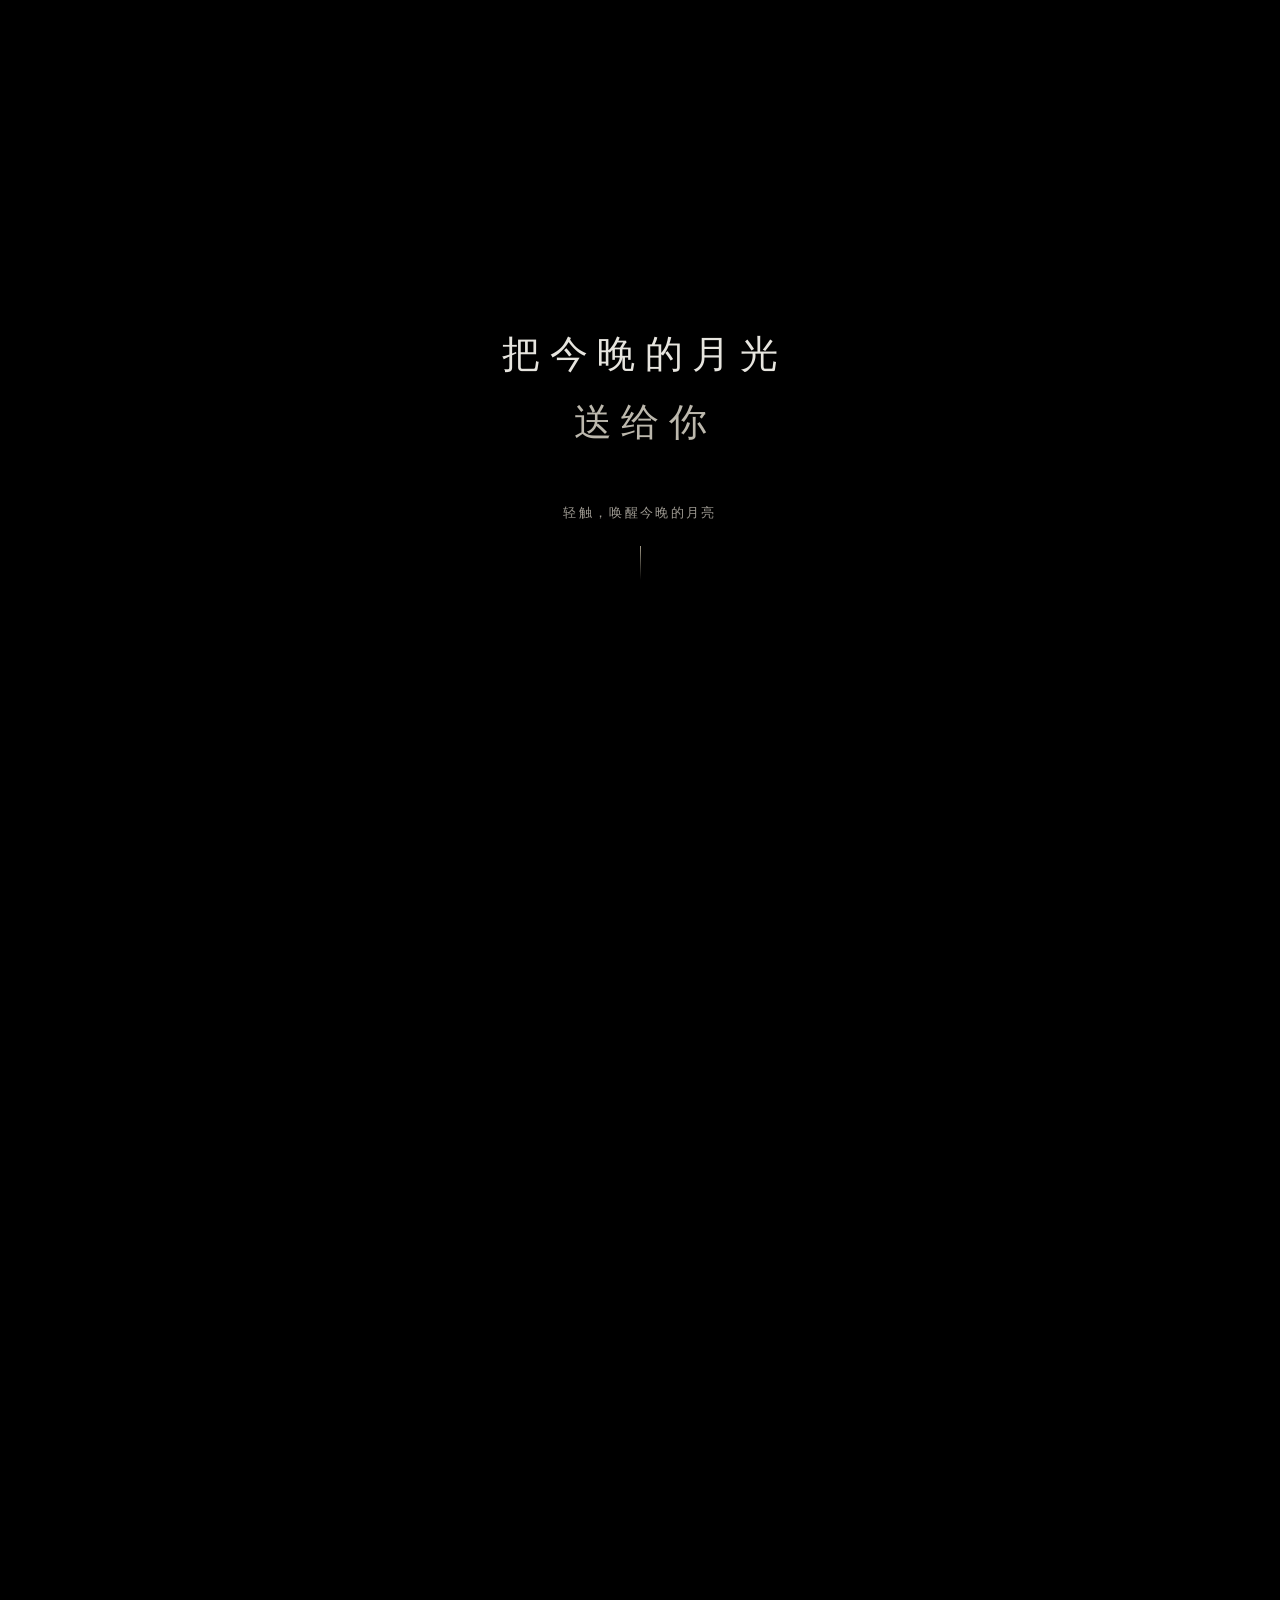
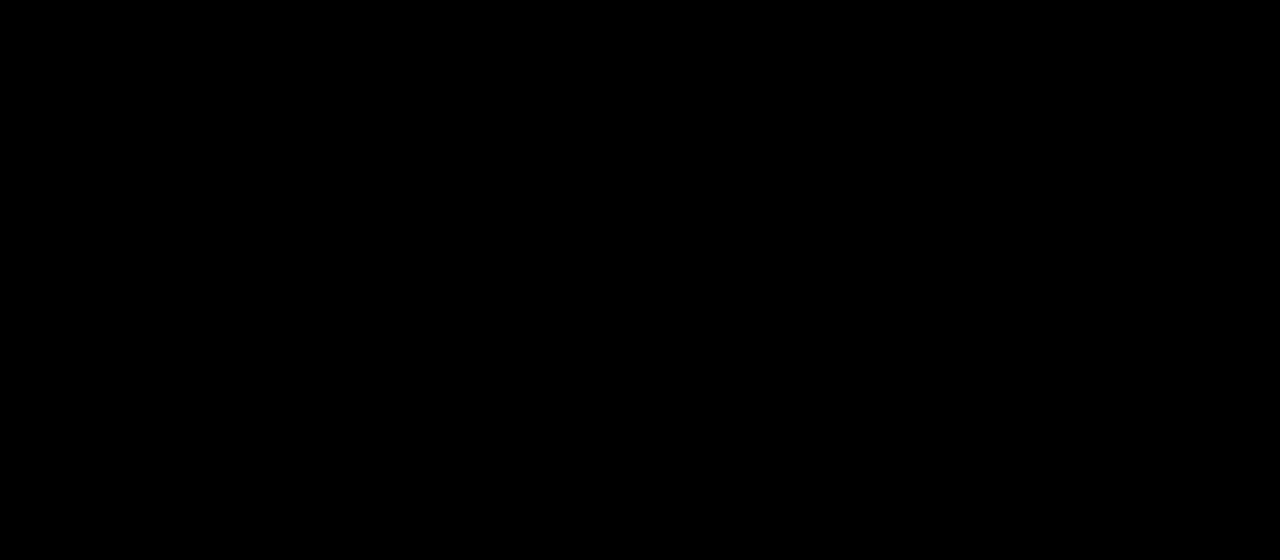
<file: index.html>
<!doctype html><html lang="zh-CN"><head><meta charset="utf-8"><meta name="viewport" content="width=device-width, initial-scale=1, viewport-fit=cover"><meta name="theme-color" content="#000000"><meta name="description" content="把今晚的月光，送给你。"><title>见月 · 中秋寄语</title><link rel="icon" type="image/svg+xml" href="data:image/svg+xml,%3Csvg xmlns='http://www.w3.org/2000/svg' viewBox='0 0 32 32'%3E%3Crect width='32' height='32' rx='8' fill='black'/%3E%3Ccircle cx='16' cy='16' r='10' fill='%23ddd9d0'/%3E%3Ccircle cx='12' cy='12' r='3' fill='%239b9993'/%3E%3C/svg%3E"><link rel="stylesheet" href="style.css?v=9"></head><body class="locked"><main id="journey"><div class="stage"><canvas id="moon" aria-label="可转动的三维月球"></canvas><div class="edition" aria-hidden="true">一 轮 明 月 · 一 份 惦 念</div><button id="start" aria-label="轻触，唤醒月亮"><span class="intro-title">把今晚的月光</span><span class="intro-title second">送给你</span><span id="load-note" class="invitation">正在等月光抵达</span><span class="tiny-line"></span></button><div id="rotate" role="slider" tabindex="-1" aria-label="拖动旋转月球，键盘方向键也可旋转" aria-valuemin="0" aria-valuemax="360" aria-valuenow="0"></div><div id="guide"><p>拨动月亮 · 在空白处上划</p><button id="continue" aria-label="靠近月光，阅读祝福"><span>靠近月光</span><svg width="18" height="24" viewBox="0 0 18 24" fill="none"><path d="M9 2v17M3 13l6 6 6-6" stroke="currentColor" stroke-width="1"/></svg></button></div><section id="letter" aria-label="中秋祝福"><p class="dedication">致 · 亲爱的你</p><h1>中秋快乐</h1><span class="letter-rule"></span><p class="message">愿此刻的月光，<br>越过山海，轻轻落在你身旁。<br>愿你心有所安，前路有光。</p><p class="signature">遥寄一份惦念</p></section><button id="replay">再看一次 <span aria-hidden="true">↺</span></button><p id="error" role="alert" hidden>月光暂时没能抵达，请刷新页面再试一次。</p></div></main><script src="moon.js?v=9"></script></body></html>
</file>
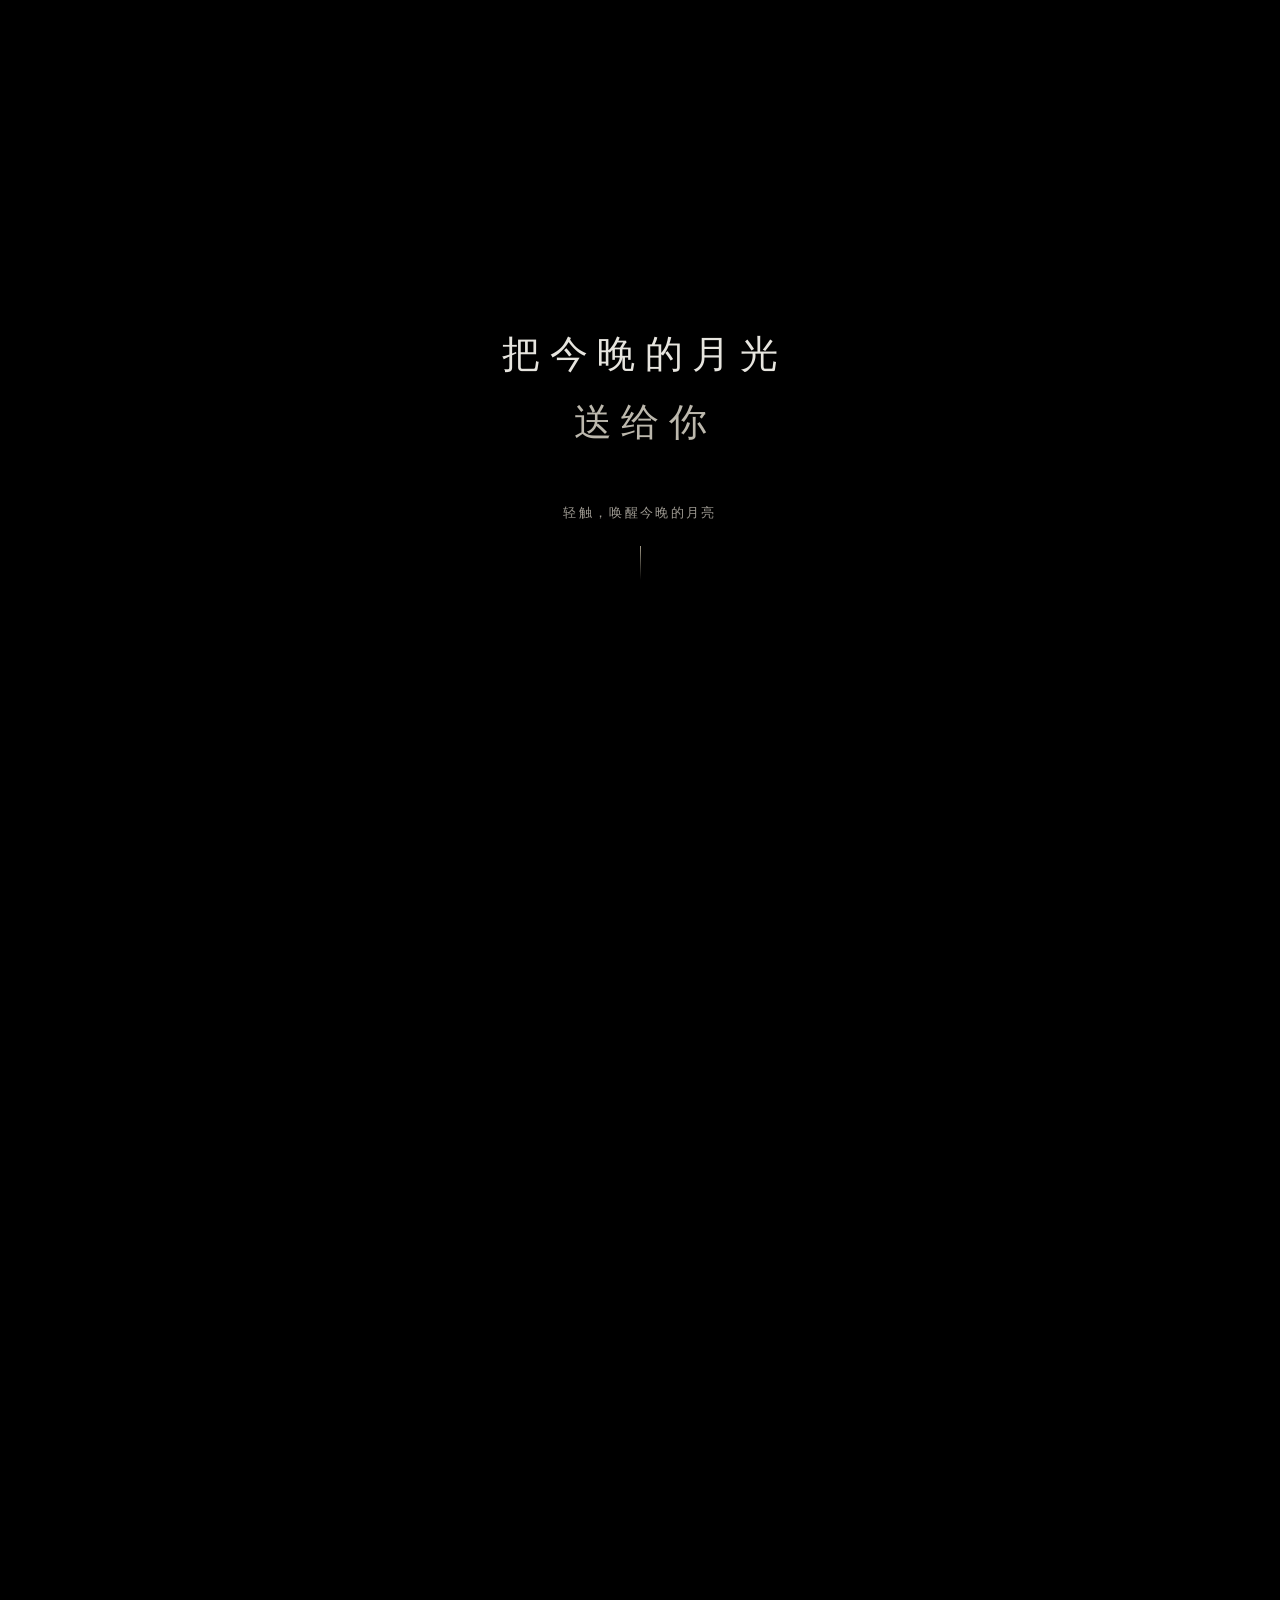
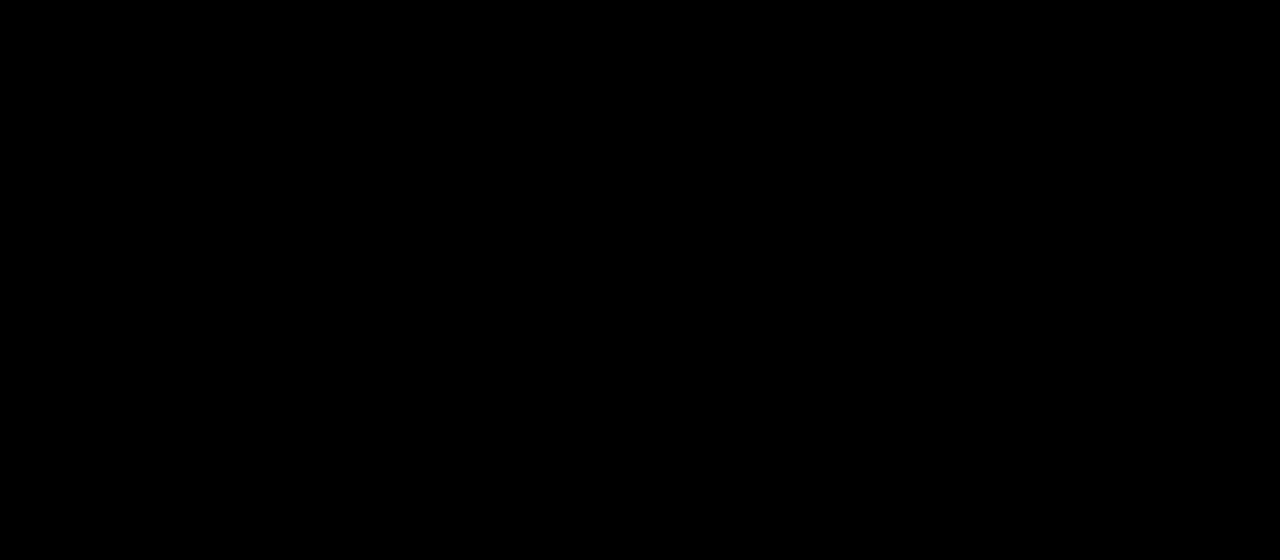
<file: card-55f4d688ea0e948e1da2c9ba.html>
<!doctype html><html lang="zh-CN"><head><meta charset="utf-8"><meta name="viewport" content="width=device-width, initial-scale=1, viewport-fit=cover"><meta name="theme-color" content="#000000"><meta name="description" content="把今晚的月光，送给你。"><title>见月 · 中秋寄语</title><link rel="icon" type="image/svg+xml" href="data:image/svg+xml,%3Csvg xmlns='http://www.w3.org/2000/svg' viewBox='0 0 32 32'%3E%3Crect width='32' height='32' rx='8' fill='black'/%3E%3Ccircle cx='16' cy='16' r='10' fill='%23ddd9d0'/%3E%3Ccircle cx='12' cy='12' r='3' fill='%239b9993'/%3E%3C/svg%3E"><link rel="stylesheet" href="style.css?v=9"></head><body class="locked"><main id="journey"><div class="stage"><canvas id="moon" aria-label="可转动的三维月球"></canvas><div class="edition" aria-hidden="true">一 轮 明 月 · 一 份 惦 念</div><button id="start" aria-label="轻触，唤醒月亮"><span class="intro-title">把今晚的月光</span><span class="intro-title second">送给你</span><span id="load-note" class="invitation">正在等月光抵达</span><span class="tiny-line"></span></button><div id="rotate" role="slider" tabindex="-1" aria-label="拖动旋转月球，键盘方向键也可旋转" aria-valuemin="0" aria-valuemax="360" aria-valuenow="0"></div><div id="guide"><p>拨动月亮 · 在空白处上划</p><button id="continue" aria-label="靠近月光，阅读祝福"><span>靠近月光</span><svg width="18" height="24" viewBox="0 0 18 24" fill="none"><path d="M9 2v17M3 13l6 6 6-6" stroke="currentColor" stroke-width="1"/></svg></button></div><section id="letter" aria-label="中秋祝福"><p class="dedication">致 · 邱悦</p><h1>中秋快乐</h1><span class="letter-rule"></span><p class="message">平分秋色一轮满，长伴云衢千里明<br>遥遥之愿，诚与君念</p><p class="signature">永航</p></section><button id="replay">再看一次 <span aria-hidden="true">↺</span></button><p id="error" role="alert" hidden>月光暂时没能抵达，请刷新页面再试一次。</p></div></main><script src="moon.js?v=9"></script></body></html>
</file>
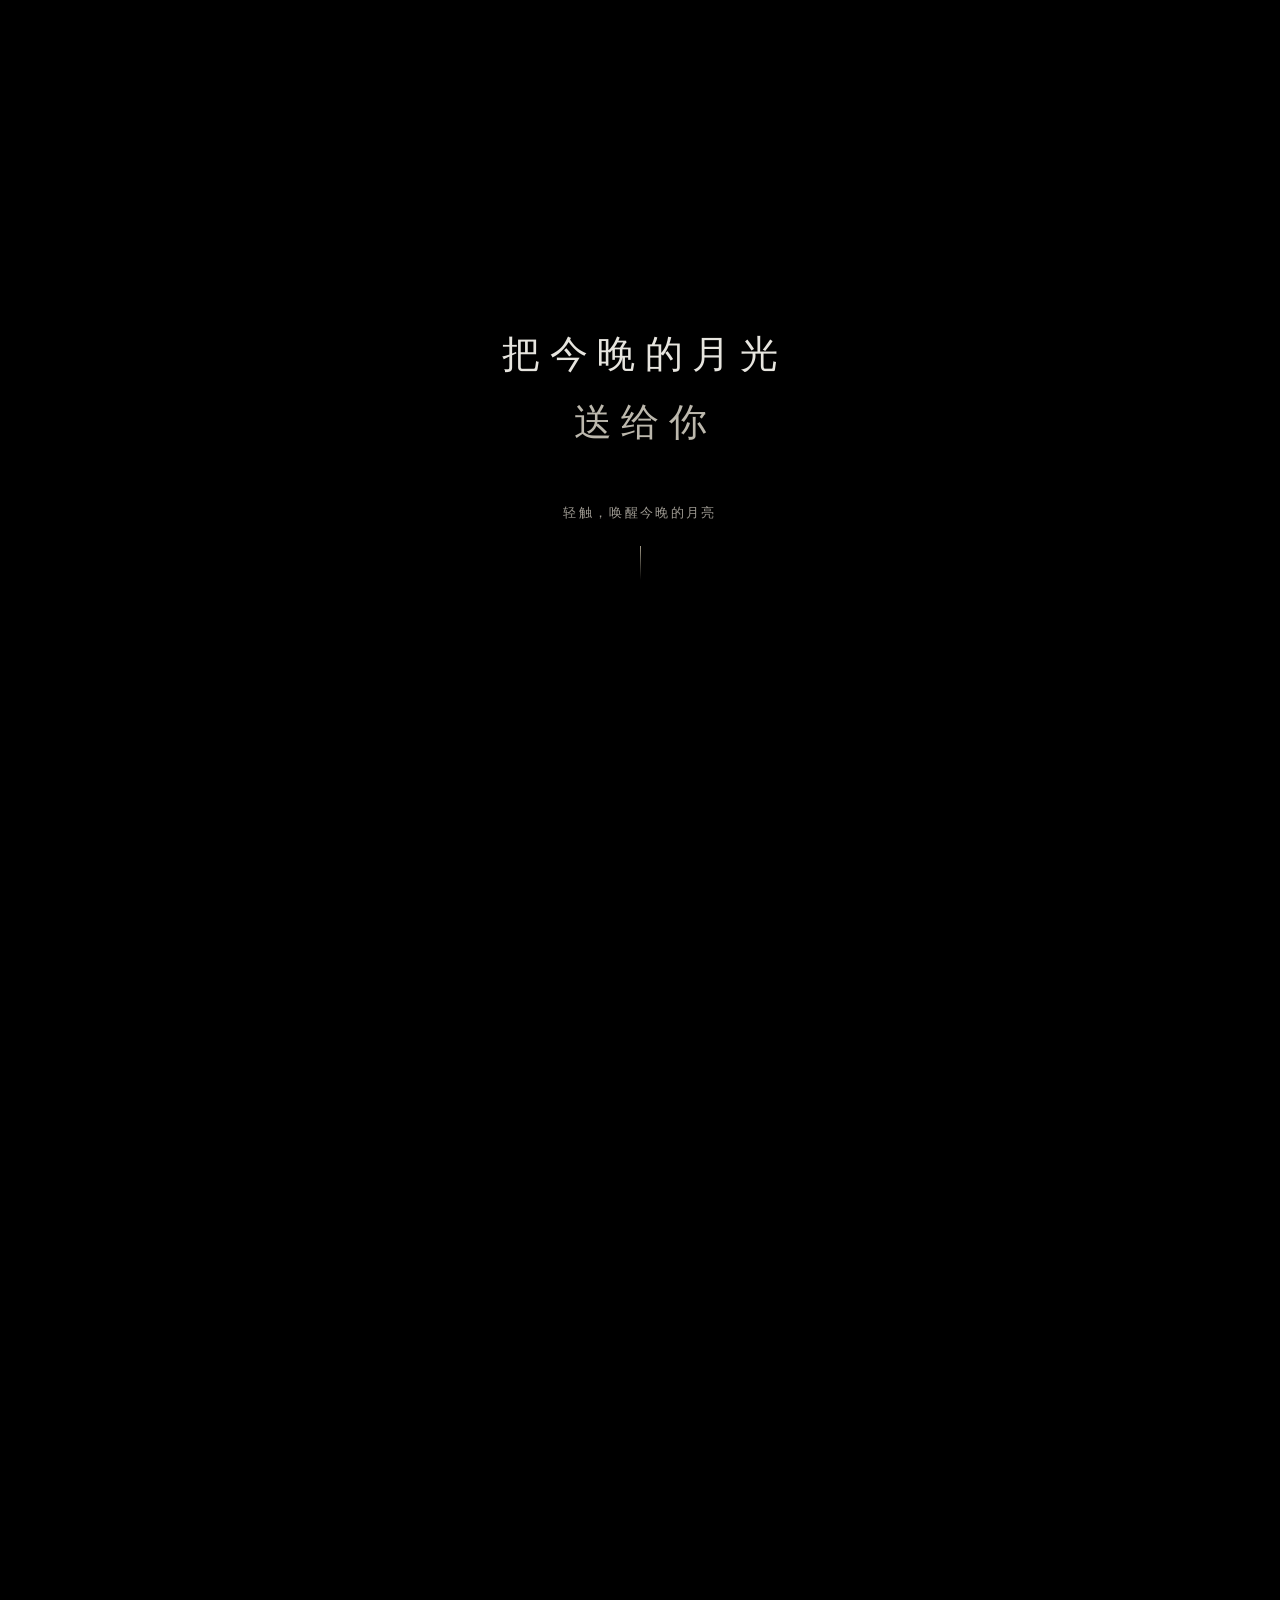
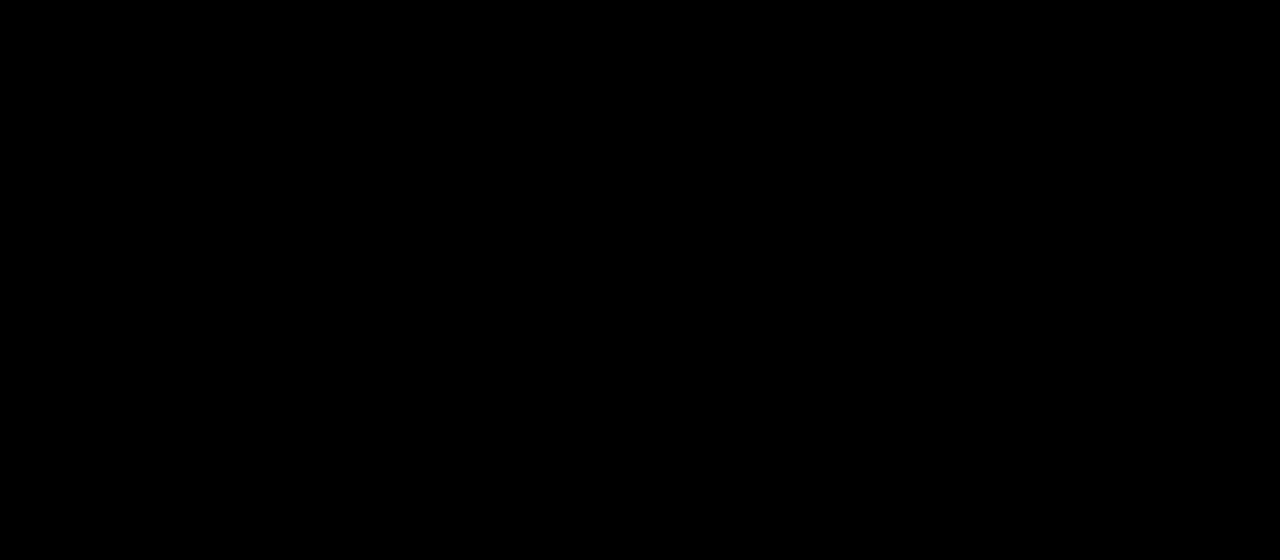
<file: card-5e441bafe4d4ae98a376ad4c.html>
<!doctype html><html lang="zh-CN"><head><meta charset="utf-8"><meta name="viewport" content="width=device-width, initial-scale=1, viewport-fit=cover"><meta name="theme-color" content="#000000"><meta name="description" content="把今晚的月光，送给你。"><title>见月 · 中秋寄语</title><link rel="icon" type="image/svg+xml" href="data:image/svg+xml,%3Csvg xmlns='http://www.w3.org/2000/svg' viewBox='0 0 32 32'%3E%3Crect width='32' height='32' rx='8' fill='black'/%3E%3Ccircle cx='16' cy='16' r='10' fill='%23ddd9d0'/%3E%3Ccircle cx='12' cy='12' r='3' fill='%239b9993'/%3E%3C/svg%3E"><link rel="stylesheet" href="style.css?v=9"></head><body class="locked"><main id="journey"><div class="stage"><canvas id="moon" aria-label="可转动的三维月球"></canvas><div class="edition" aria-hidden="true">一 轮 明 月 · 一 份 惦 念</div><button id="start" aria-label="轻触，唤醒月亮"><span class="intro-title">把今晚的月光</span><span class="intro-title second">送给你</span><span id="load-note" class="invitation">正在等月光抵达</span><span class="tiny-line"></span></button><div id="rotate" role="slider" tabindex="-1" aria-label="拖动旋转月球，键盘方向键也可旋转" aria-valuemin="0" aria-valuemax="360" aria-valuenow="0"></div><div id="guide"><p>拨动月亮 · 在空白处上划</p><button id="continue" aria-label="靠近月光，阅读祝福"><span>靠近月光</span><svg width="18" height="24" viewBox="0 0 18 24" fill="none"><path d="M9 2v17M3 13l6 6 6-6" stroke="currentColor" stroke-width="1"/></svg></button></div><section id="letter" aria-label="中秋祝福"><p class="dedication">致 · 麦子田</p><h1>中秋快乐</h1><span class="letter-rule"></span><p class="message">天涯共此时，千里共婵娟。<br>祝你平安健康，月光所致，万事胜意。</p><p class="signature">永航</p></section><button id="replay">再看一次 <span aria-hidden="true">↺</span></button><p id="error" role="alert" hidden>月光暂时没能抵达，请刷新页面再试一次。</p></div></main><script src="moon.js?v=9"></script></body></html>
</file>
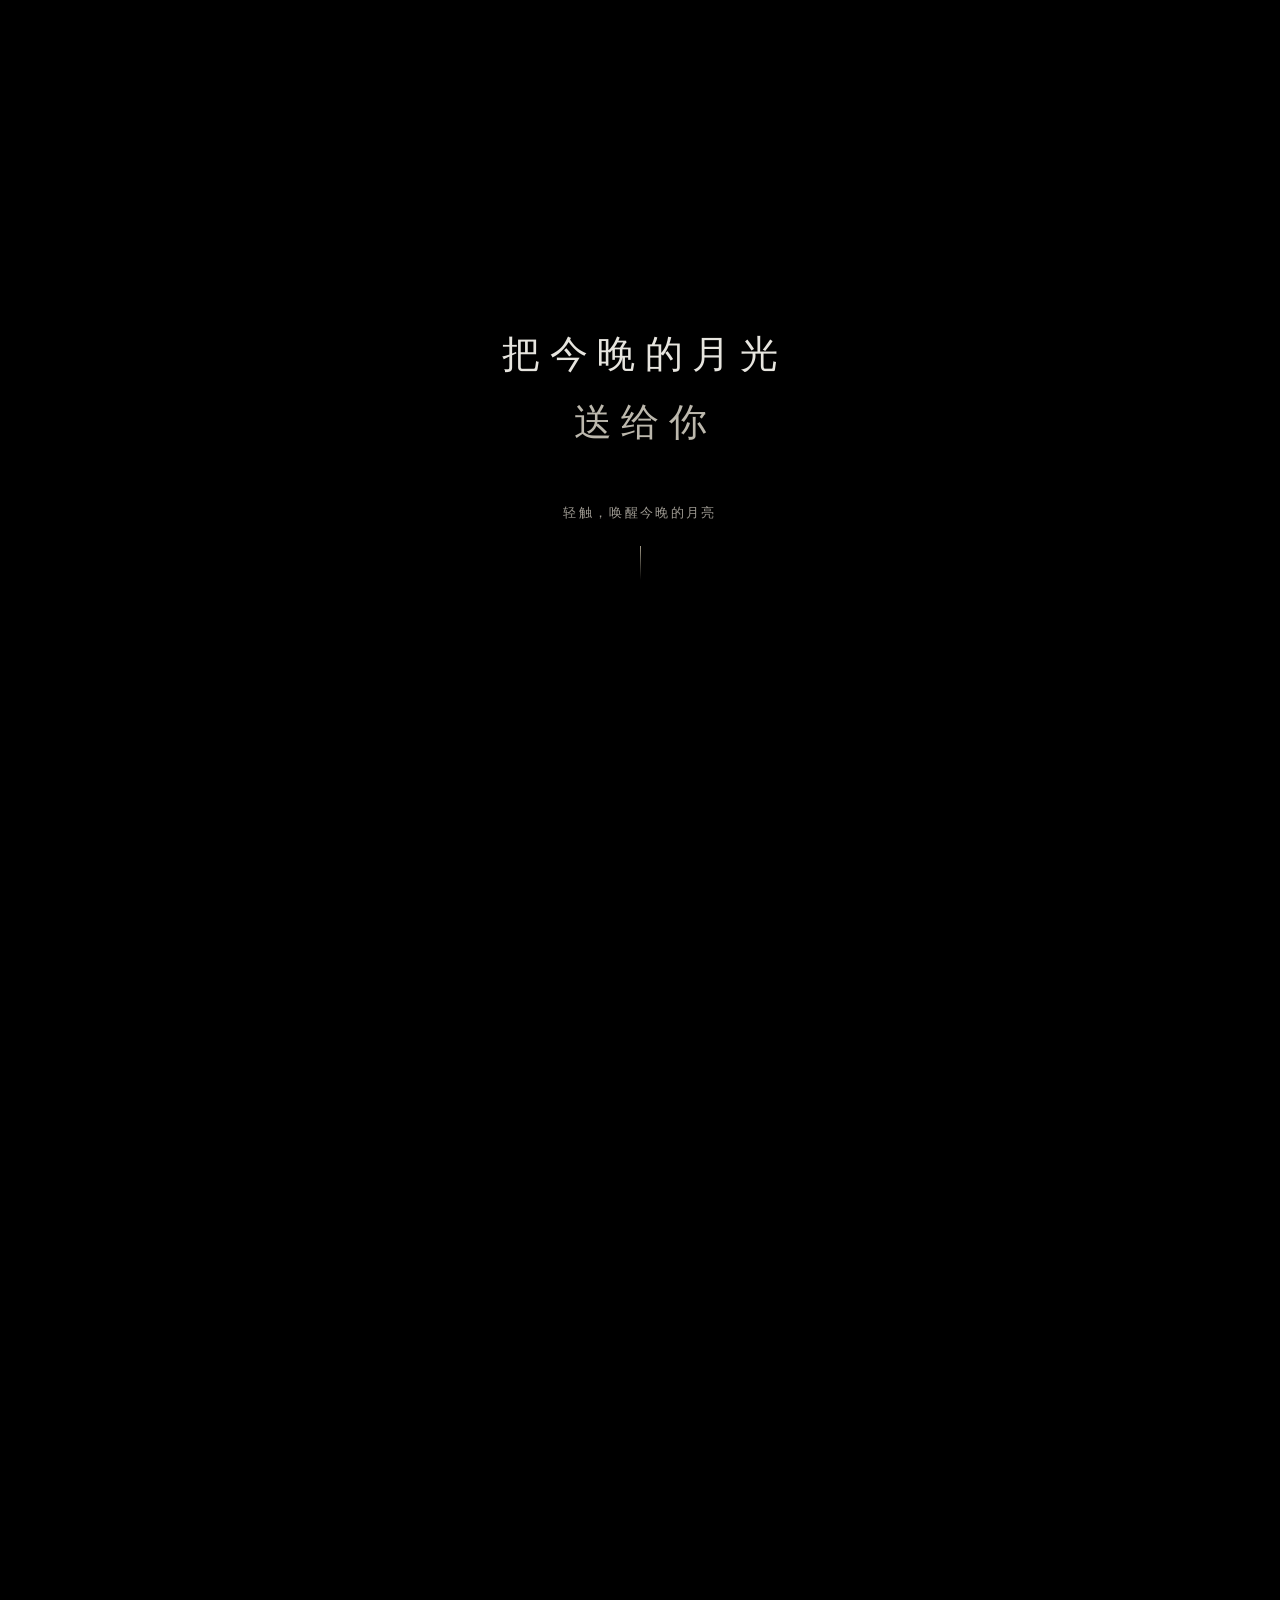
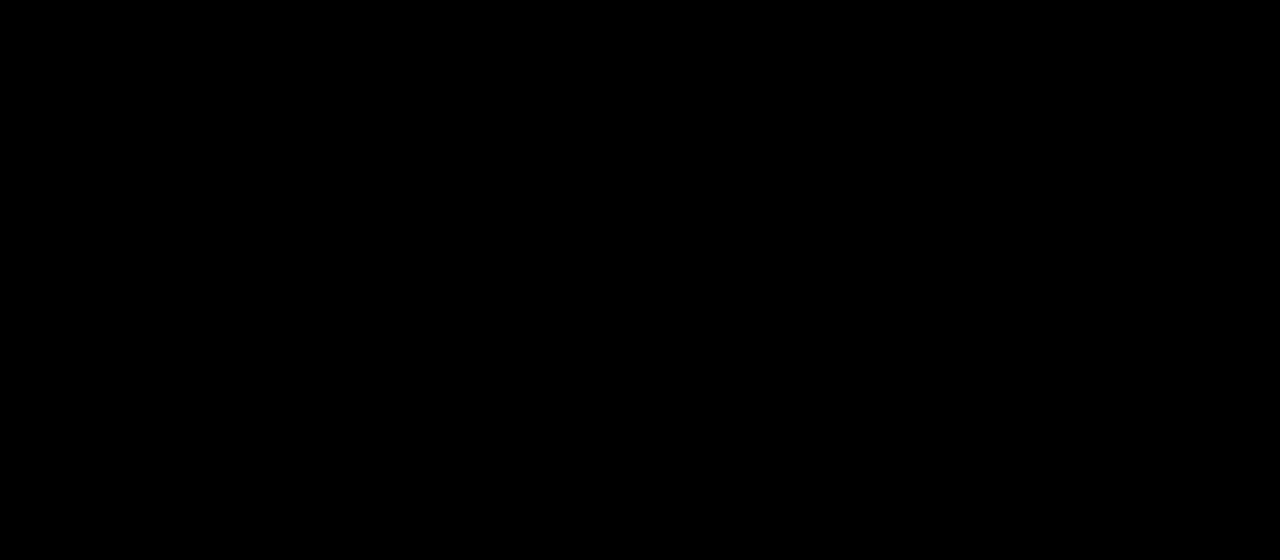
<file: card-6a7b784907d1b2b0c3fbf7cc.html>
<!doctype html><html lang="zh-CN"><head><meta charset="utf-8"><meta name="viewport" content="width=device-width, initial-scale=1, viewport-fit=cover"><meta name="theme-color" content="#000000"><meta name="description" content="把今晚的月光，送给你。"><title>见月 · 中秋寄语</title><link rel="icon" type="image/svg+xml" href="data:image/svg+xml,%3Csvg xmlns='http://www.w3.org/2000/svg' viewBox='0 0 32 32'%3E%3Crect width='32' height='32' rx='8' fill='black'/%3E%3Ccircle cx='16' cy='16' r='10' fill='%23ddd9d0'/%3E%3Ccircle cx='12' cy='12' r='3' fill='%239b9993'/%3E%3C/svg%3E"><link rel="stylesheet" href="style.css?v=9"></head><body class="locked"><main id="journey"><div class="stage"><canvas id="moon" aria-label="可转动的三维月球"></canvas><div class="edition" aria-hidden="true">一 轮 明 月 · 一 份 惦 念</div><button id="start" aria-label="轻触，唤醒月亮"><span class="intro-title">把今晚的月光</span><span class="intro-title second">送给你</span><span id="load-note" class="invitation">正在等月光抵达</span><span class="tiny-line"></span></button><div id="rotate" role="slider" tabindex="-1" aria-label="拖动旋转月球，键盘方向键也可旋转" aria-valuemin="0" aria-valuemax="360" aria-valuenow="0"></div><div id="guide"><p>拨动月亮 · 在空白处上划</p><button id="continue" aria-label="靠近月光，阅读祝福"><span>靠近月光</span><svg width="18" height="24" viewBox="0 0 18 24" fill="none"><path d="M9 2v17M3 13l6 6 6-6" stroke="currentColor" stroke-width="1"/></svg></button></div><section id="letter" aria-label="中秋祝福"><p class="dedication">致 · 黎浩楠</p><h1>中秋快乐</h1><span class="letter-rule"></span><p class="message">但愿花长好，月长圆，人长久，<br>愿得年年，常见中秋月。</p><p class="signature">永航</p></section><button id="replay">再看一次 <span aria-hidden="true">↺</span></button><p id="error" role="alert" hidden>月光暂时没能抵达，请刷新页面再试一次。</p></div></main><script src="moon.js?v=9"></script></body></html>
</file>
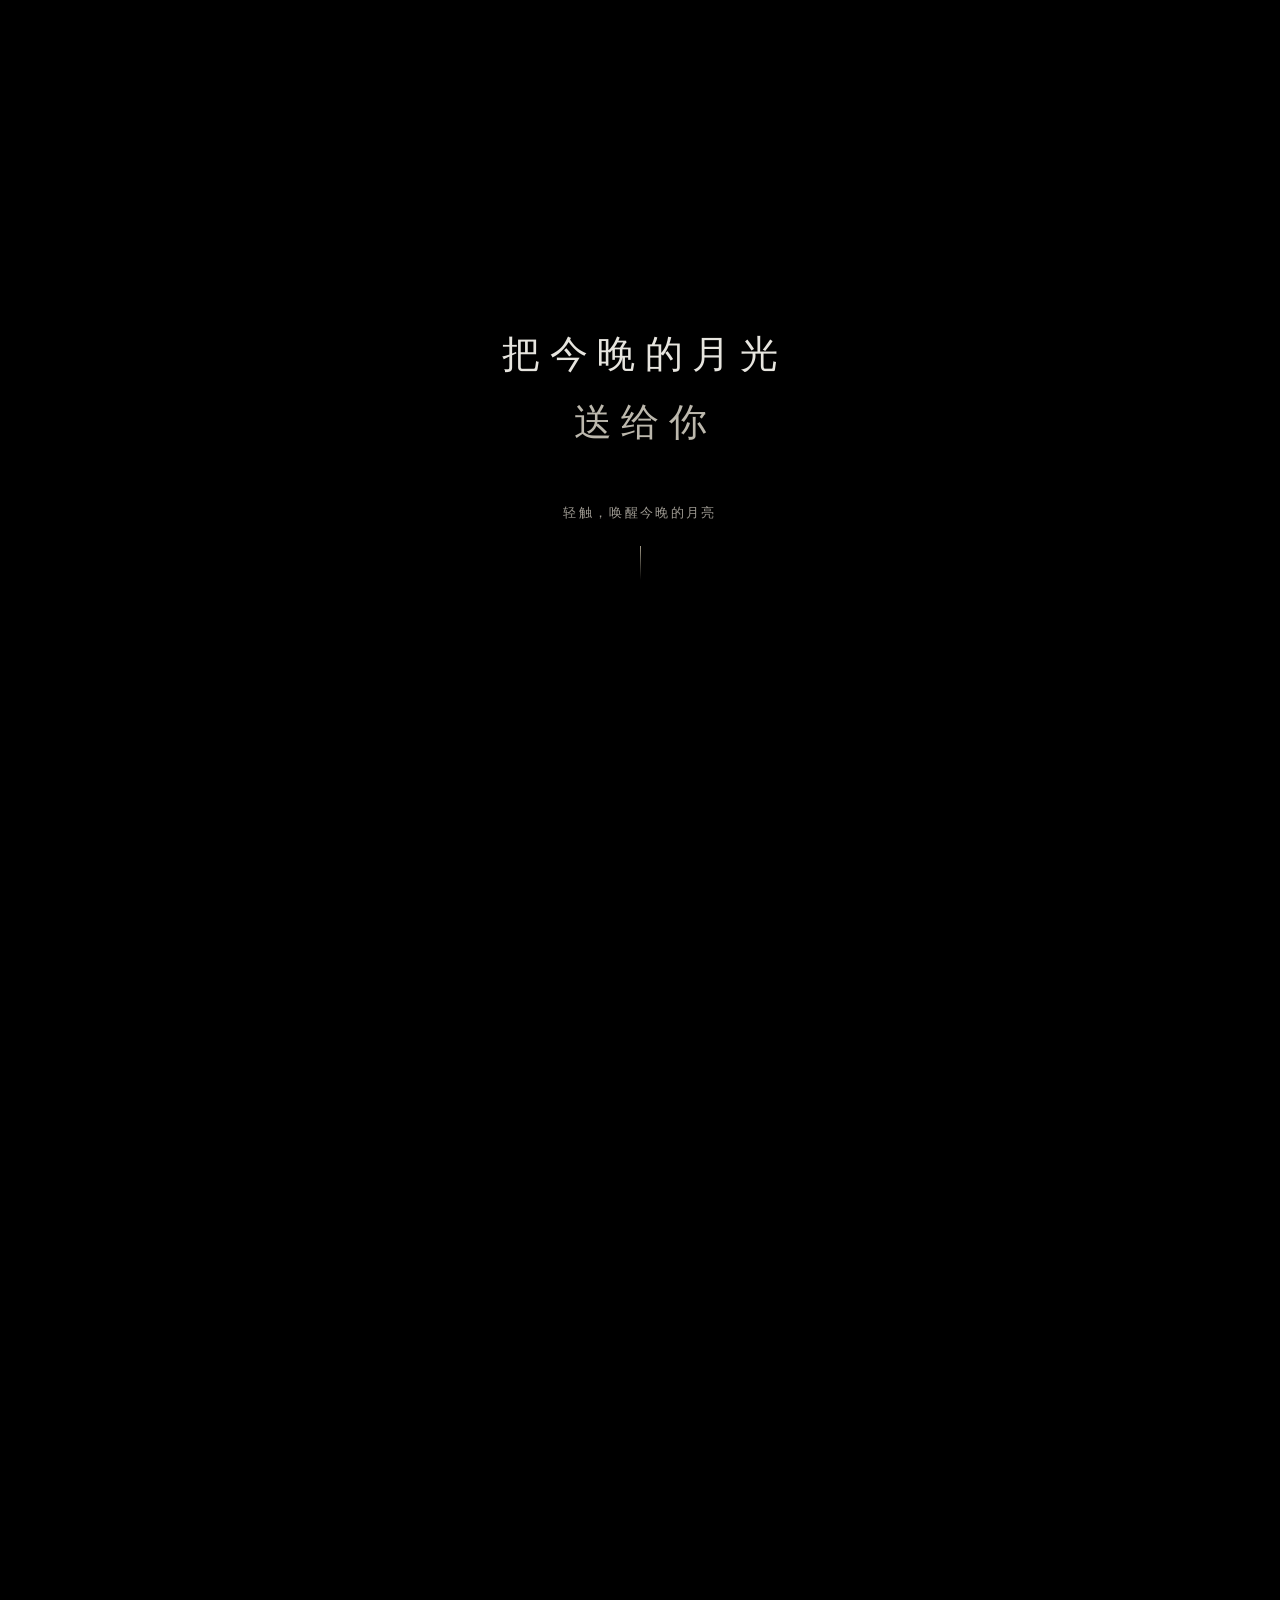
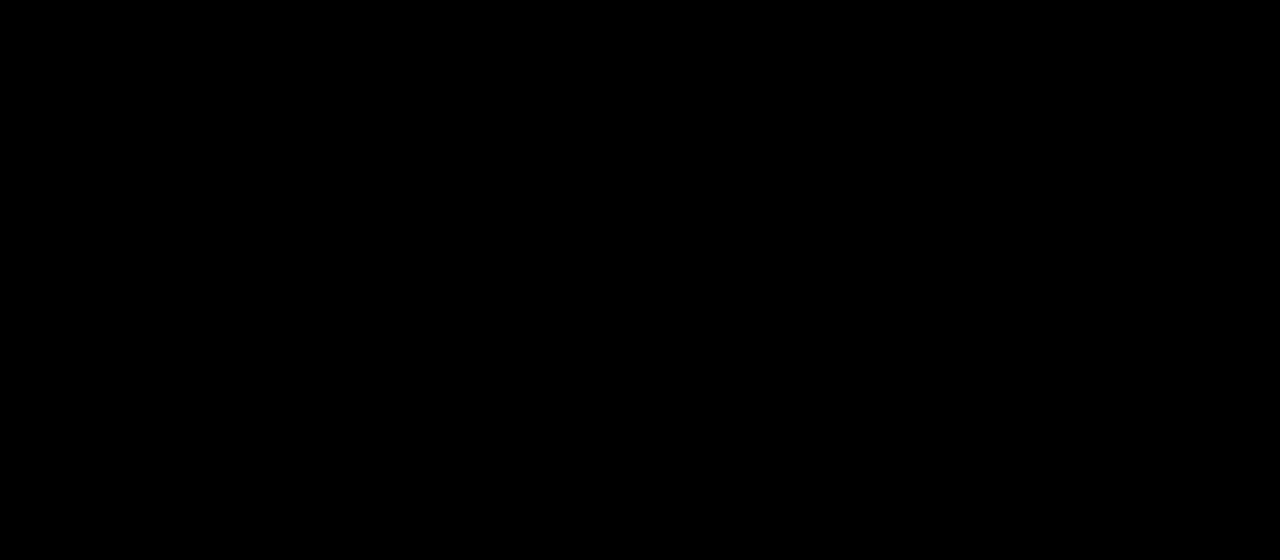
<file: card-e60b7d1f80ccb38fa07e0cc6.html>
<!doctype html><html lang="zh-CN"><head><meta charset="utf-8"><meta name="viewport" content="width=device-width, initial-scale=1, viewport-fit=cover"><meta name="theme-color" content="#000000"><meta name="description" content="把今晚的月光，送给你。"><title>见月 · 中秋寄语</title><link rel="icon" type="image/svg+xml" href="data:image/svg+xml,%3Csvg xmlns='http://www.w3.org/2000/svg' viewBox='0 0 32 32'%3E%3Crect width='32' height='32' rx='8' fill='black'/%3E%3Ccircle cx='16' cy='16' r='10' fill='%23ddd9d0'/%3E%3Ccircle cx='12' cy='12' r='3' fill='%239b9993'/%3E%3C/svg%3E"><link rel="stylesheet" href="style.css?v=9"></head><body class="locked"><main id="journey"><div class="stage"><canvas id="moon" aria-label="可转动的三维月球"></canvas><div class="edition" aria-hidden="true">一 轮 明 月 · 一 份 惦 念</div><button id="start" aria-label="轻触，唤醒月亮"><span class="intro-title">把今晚的月光</span><span class="intro-title second">送给你</span><span id="load-note" class="invitation">正在等月光抵达</span><span class="tiny-line"></span></button><div id="rotate" role="slider" tabindex="-1" aria-label="拖动旋转月球，键盘方向键也可旋转" aria-valuemin="0" aria-valuemax="360" aria-valuenow="0"></div><div id="guide"><p>拨动月亮 · 在空白处上划</p><button id="continue" aria-label="靠近月光，阅读祝福"><span>靠近月光</span><svg width="18" height="24" viewBox="0 0 18 24" fill="none"><path d="M9 2v17M3 13l6 6 6-6" stroke="currentColor" stroke-width="1"/></svg></button></div><section id="letter" aria-label="中秋祝福"><p class="dedication">致 · 周弘颖</p><h1>中秋快乐</h1><span class="letter-rule"></span><p class="message">万里此情同皎洁，一年今日最分明。<br>愿此刻的月光，越过山海，轻轻落在你身旁。</p><p class="signature">航航</p></section><button id="replay">再看一次 <span aria-hidden="true">↺</span></button><p id="error" role="alert" hidden>月光暂时没能抵达，请刷新页面再试一次。</p></div></main><script src="moon.js?v=9"></script></body></html>
</file>
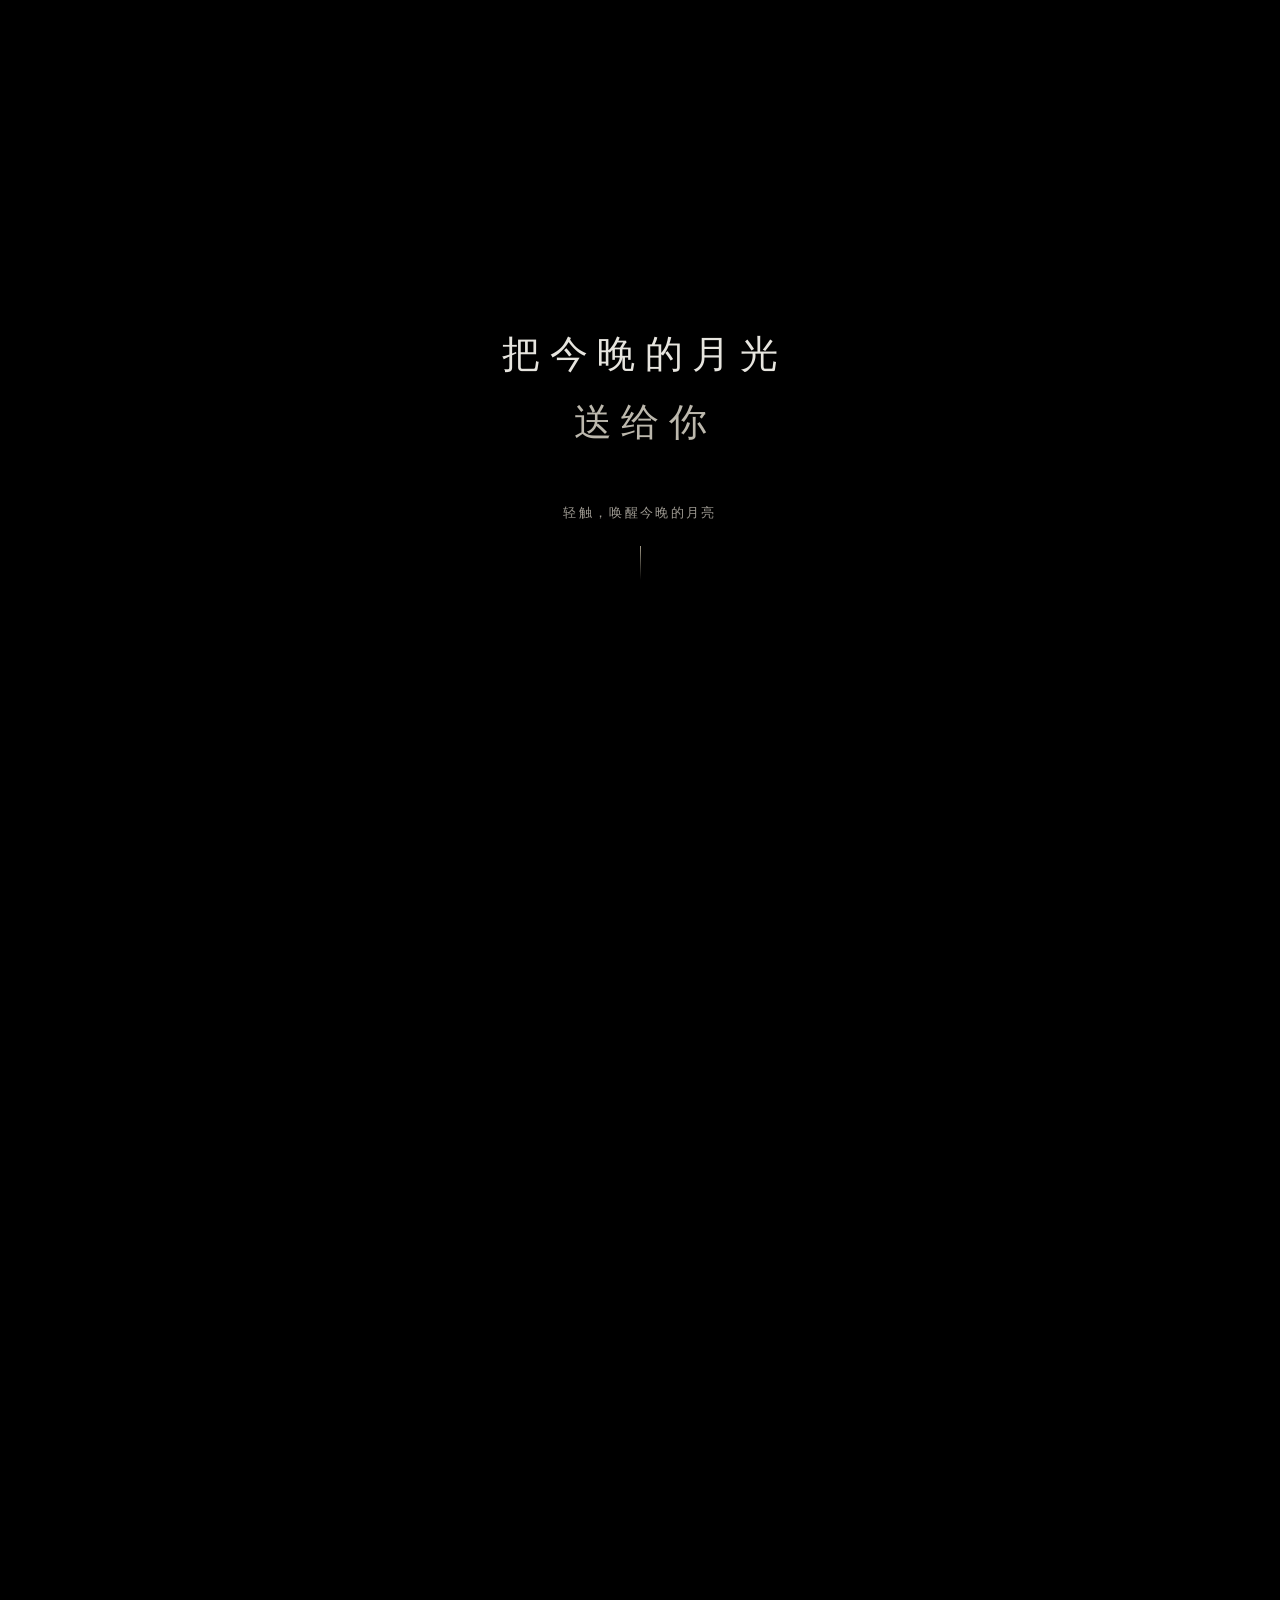
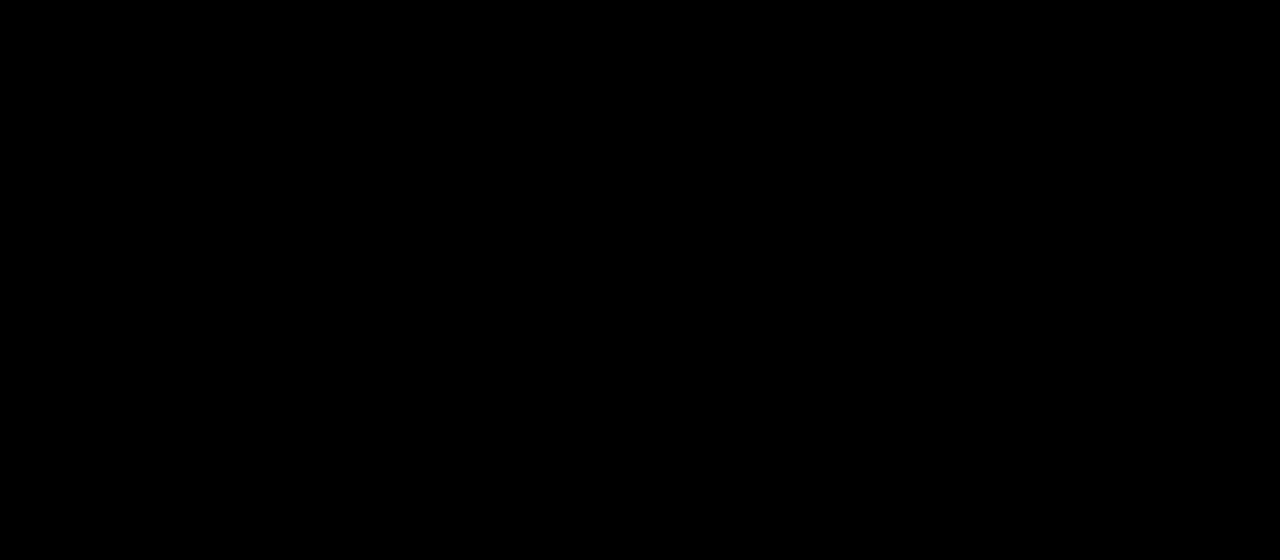
<file: card-liuxiangchen.html>
<!doctype html><html lang="zh-CN"><head><meta charset="utf-8"><meta name="viewport" content="width=device-width, initial-scale=1, viewport-fit=cover"><meta name="theme-color" content="#000000"><meta name="description" content="把今晚的月光，送给你。"><title>见月 · 中秋寄语</title><link rel="icon" type="image/svg+xml" href="data:image/svg+xml,%3Csvg xmlns='http://www.w3.org/2000/svg' viewBox='0 0 32 32'%3E%3Crect width='32' height='32' rx='8' fill='black'/%3E%3Ccircle cx='16' cy='16' r='10' fill='%23ddd9d0'/%3E%3Ccircle cx='12' cy='12' r='3' fill='%239b9993'/%3E%3C/svg%3E"><link rel="stylesheet" href="style.css?v=9"></head><body class="locked"><main id="journey"><div class="stage"><canvas id="moon" aria-label="可转动的三维月球"></canvas><div class="edition" aria-hidden="true">一 轮 明 月 · 一 份 惦 念</div><button id="start" aria-label="轻触，唤醒月亮"><span class="intro-title">把今晚的月光</span><span class="intro-title second">送给你</span><span id="load-note" class="invitation">正在等月光抵达</span><span class="tiny-line"></span></button><div id="rotate" role="slider" tabindex="-1" aria-label="拖动旋转月球，键盘方向键也可旋转" aria-valuemin="0" aria-valuemax="360" aria-valuenow="0"></div><div id="guide"><p>拨动月亮 · 在空白处上划</p><button id="continue" aria-label="靠近月光，阅读祝福"><span>靠近月光</span><svg width="18" height="24" viewBox="0 0 18 24" fill="none"><path d="M9 2v17M3 13l6 6 6-6" stroke="currentColor" stroke-width="1"/></svg></button></div><section id="letter" aria-label="中秋祝福"><p class="dedication">致 · 刘相宸</p><h1>月满良辰</h1><span class="letter-rule"></span><p class="message"> 恰逢生辰月正圆，<br>人间好景共良辰。<br>愿君岁岁皆如月，<br>清辉常伴，圆满常随。</p><p class="signature">遥寄一份祝福与惦念</p></section><button id="replay">再看一次 <span aria-hidden="true">↺</span></button><p id="error" role="alert" hidden>月光暂时没能抵达，请刷新页面再试一次。</p></div></main><script src="moon.js?v=9"></script></body></html>
</file>
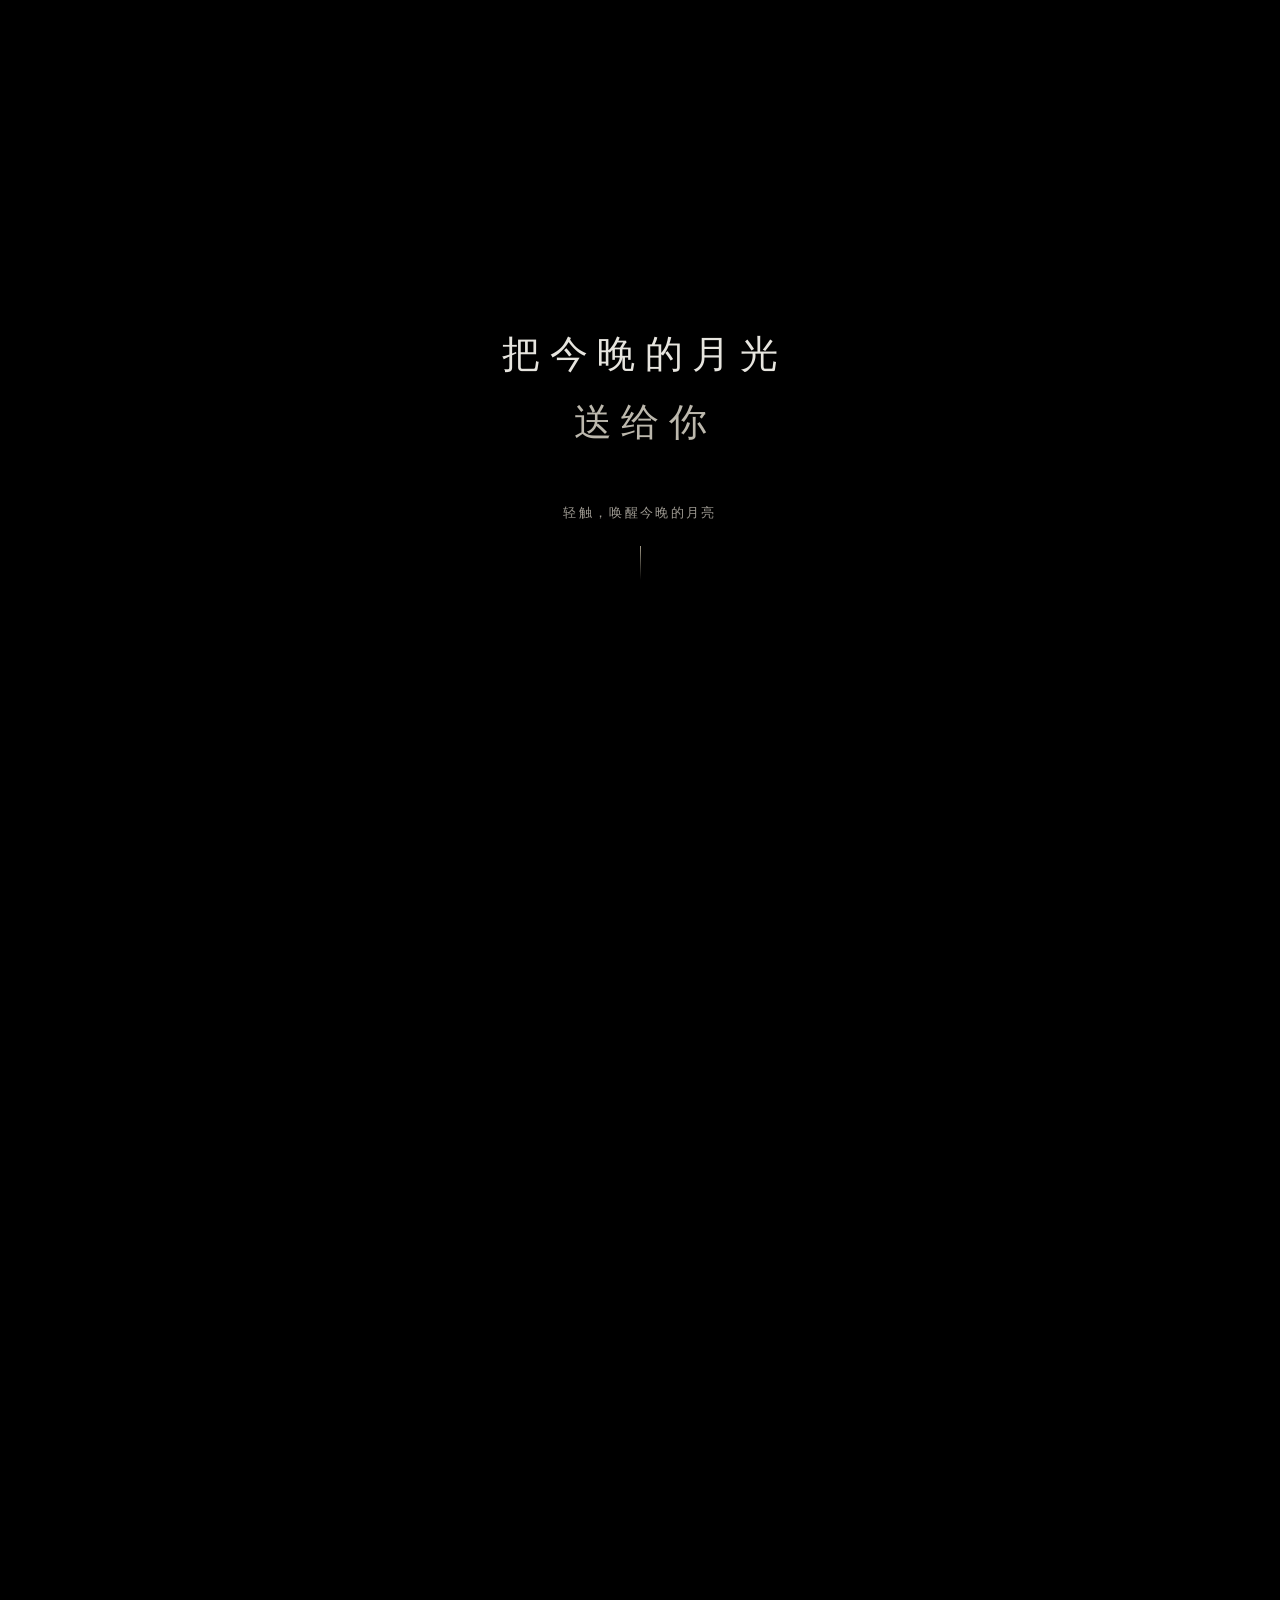
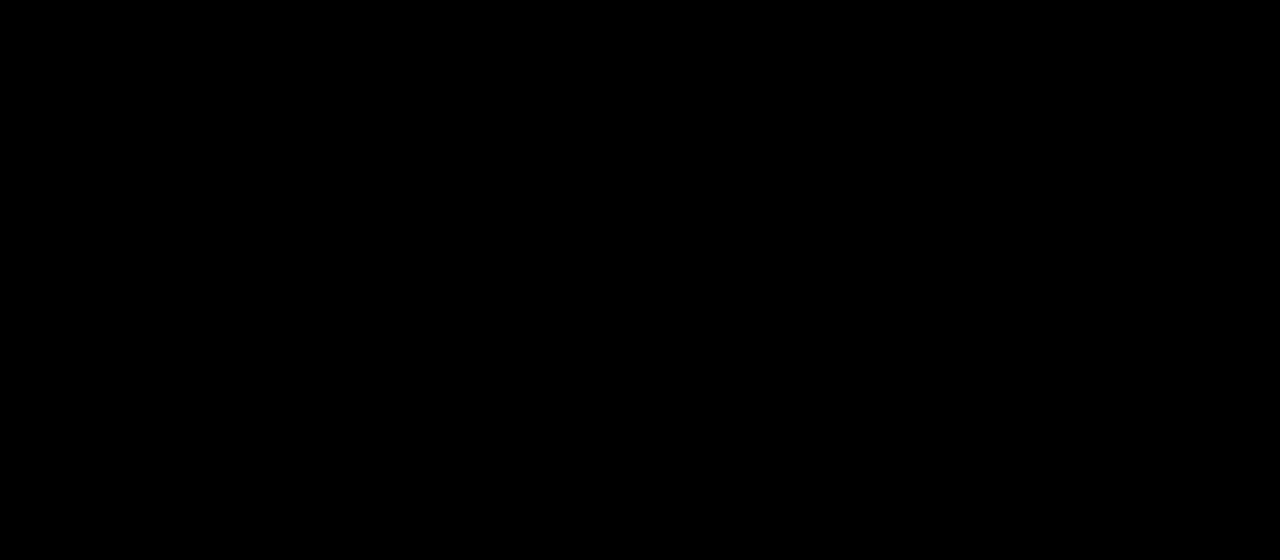
<file: card-liwenxin.html>
<!doctype html><html lang="zh-CN"><head><meta charset="utf-8"><meta name="viewport" content="width=device-width, initial-scale=1, viewport-fit=cover"><meta name="theme-color" content="#000000"><meta name="description" content="把今晚的月光，送给你。"><title>见月 · 中秋寄语</title><link rel="icon" type="image/svg+xml" href="data:image/svg+xml,%3Csvg xmlns='http://www.w3.org/2000/svg' viewBox='0 0 32 32'%3E%3Crect width='32' height='32' rx='8' fill='black'/%3E%3Ccircle cx='16' cy='16' r='10' fill='%23ddd9d0'/%3E%3Ccircle cx='12' cy='12' r='3' fill='%239b9993'/%3E%3C/svg%3E"><link rel="stylesheet" href="style.css?v=9"></head><body class="locked"><main id="journey"><div class="stage"><canvas id="moon" aria-label="可转动的三维月球"></canvas><div class="edition" aria-hidden="true">一 轮 明 月 · 一 份 惦 念</div><button id="start" aria-label="轻触，唤醒月亮"><span class="intro-title">把今晚的月光</span><span class="intro-title second">送给你</span><span id="load-note" class="invitation">正在等月光抵达</span><span class="tiny-line"></span></button><div id="rotate" role="slider" tabindex="-1" aria-label="拖动旋转月球，键盘方向键也可旋转" aria-valuemin="0" aria-valuemax="360" aria-valuenow="0"></div><div id="guide"><p>拨动月亮 · 在空白处上划</p><button id="continue" aria-label="靠近月光，阅读祝福"><span>靠近月光</span><svg width="18" height="24" viewBox="0 0 18 24" fill="none"><path d="M9 2v17M3 13l6 6 6-6" stroke="currentColor" stroke-width="1"/></svg></button></div><section id="letter" aria-label="中秋祝福"><p class="dedication">致 · 李文馨</p><h1>中秋快乐</h1><span class="letter-rule"></span><p class="message">皎月添福，桂香添喜。<br>愿你百事从欢，万事顺遂。</p><p class="signature">刘永航</p></section><button id="replay">再看一次 <span aria-hidden="true">↺</span></button><p id="error" role="alert" hidden>月光暂时没能抵达，请刷新页面再试一次。</p></div></main><script src="moon.js?v=9"></script></body></html>
</file>
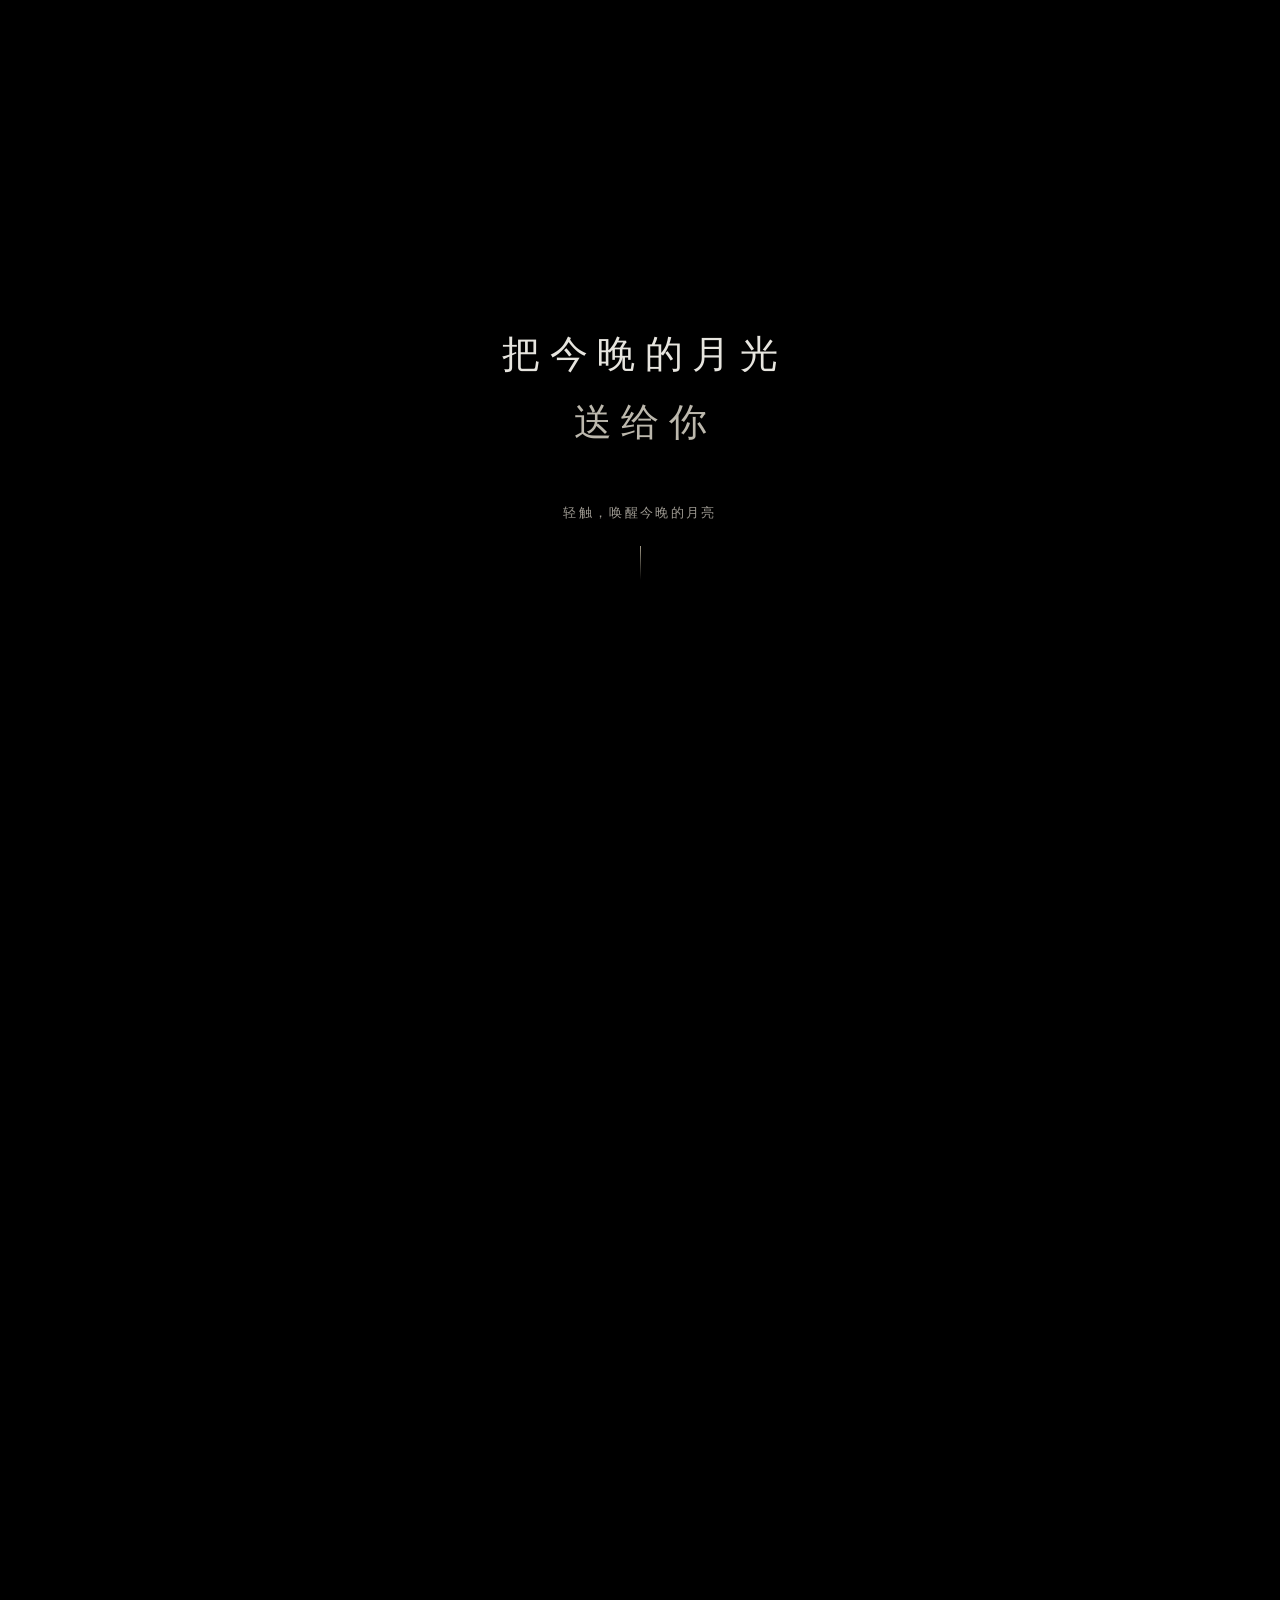
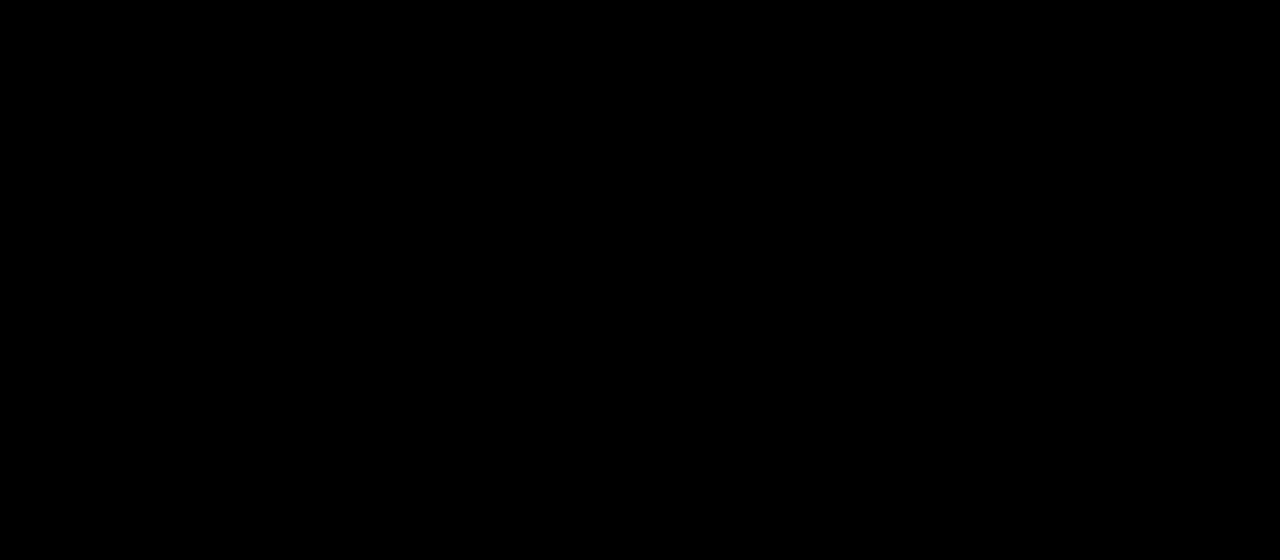
<file: card-taoliming.html>
<!doctype html><html lang="zh-CN"><head><meta charset="utf-8"><meta name="viewport" content="width=device-width, initial-scale=1, viewport-fit=cover"><meta name="theme-color" content="#000000"><meta name="description" content="把今晚的月光，送给你。"><title>见月 · 中秋寄语</title><link rel="icon" type="image/svg+xml" href="data:image/svg+xml,%3Csvg xmlns='http://www.w3.org/2000/svg' viewBox='0 0 32 32'%3E%3Crect width='32' height='32' rx='8' fill='black'/%3E%3Ccircle cx='16' cy='16' r='10' fill='%23ddd9d0'/%3E%3Ccircle cx='12' cy='12' r='3' fill='%239b9993'/%3E%3C/svg%3E"><link rel="stylesheet" href="style.css?v=9"></head><body class="locked"><main id="journey"><div class="stage"><canvas id="moon" aria-label="可转动的三维月球"></canvas><div class="edition" aria-hidden="true">一 轮 明 月 · 一 份 惦 念</div><button id="start" aria-label="轻触，唤醒月亮"><span class="intro-title">把今晚的月光</span><span class="intro-title second">送给你</span><span id="load-note" class="invitation">正在等月光抵达</span><span class="tiny-line"></span></button><div id="rotate" role="slider" tabindex="-1" aria-label="拖动旋转月球，键盘方向键也可旋转" aria-valuemin="0" aria-valuemax="360" aria-valuenow="0"></div><div id="guide"><p>拨动月亮 · 在空白处上划</p><button id="continue" aria-label="靠近月光，阅读祝福"><span>靠近月光</span><svg width="18" height="24" viewBox="0 0 18 24" fill="none"><path d="M9 2v17M3 13l6 6 6-6" stroke="currentColor" stroke-width="1"/></svg></button></div><section id="letter" aria-label="中秋祝福"><p class="dedication">致 · 陶黎明</p><h1>中秋快乐</h1><span class="letter-rule"></span><p class="message">愿此刻的月光，<br>越过山海，轻轻落在你身旁。<br>愿你心有所安，前路有光。</p><p class="signature">遥寄一份惦念</p></section><button id="replay">再看一次 <span aria-hidden="true">↺</span></button><p id="error" role="alert" hidden>月光暂时没能抵达，请刷新页面再试一次。</p></div></main><script src="moon.js?v=9"></script></body></html>
</file>
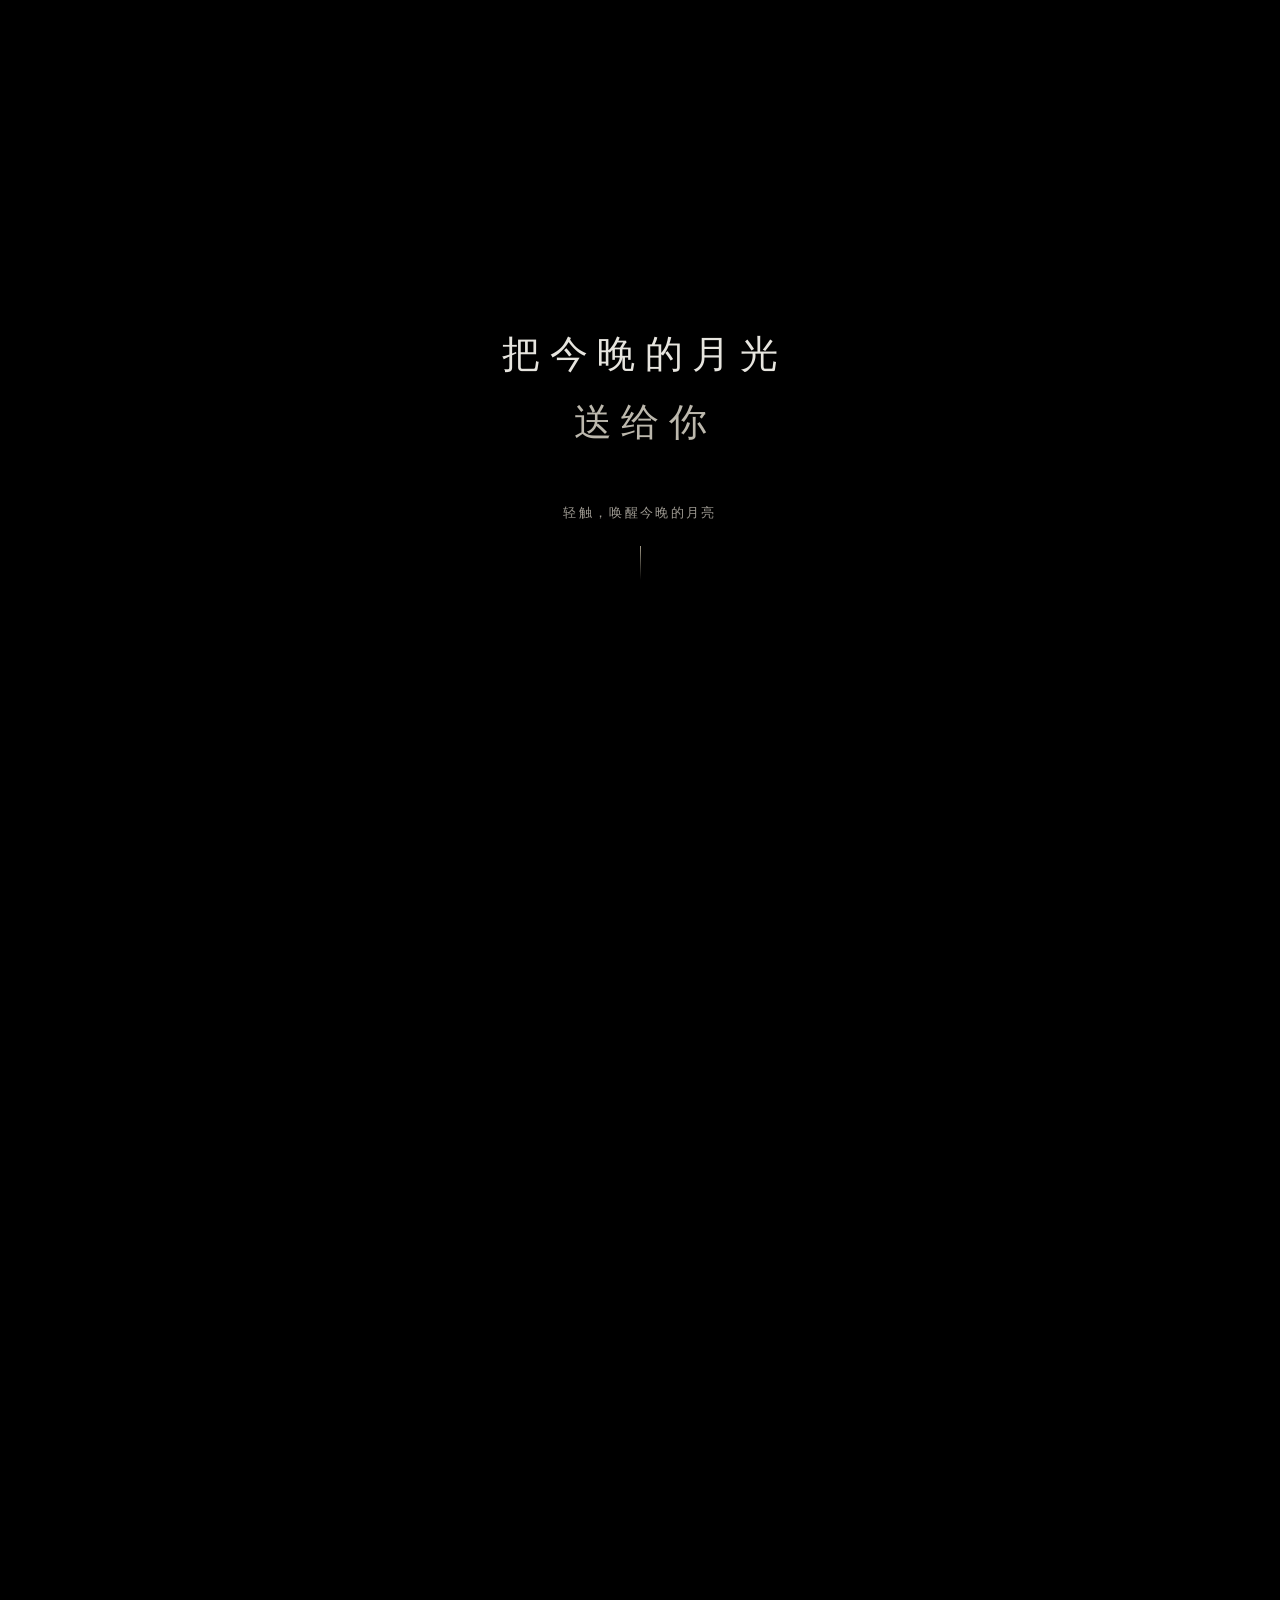
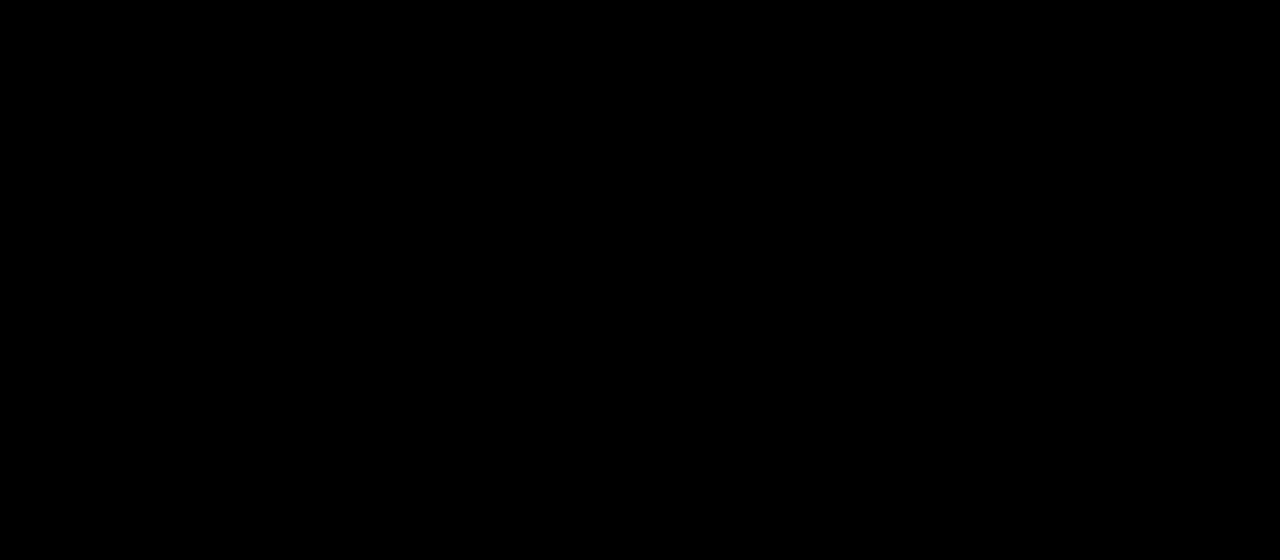
<file: card-zhouxingyu.html>
<!doctype html><html lang="zh-CN"><head><meta charset="utf-8"><meta name="viewport" content="width=device-width, initial-scale=1, viewport-fit=cover"><meta name="theme-color" content="#000000"><meta name="description" content="把今晚的月光，送给你。"><title>见月 · 中秋寄语</title><link rel="icon" type="image/svg+xml" href="data:image/svg+xml,%3Csvg xmlns='http://www.w3.org/2000/svg' viewBox='0 0 32 32'%3E%3Crect width='32' height='32' rx='8' fill='black'/%3E%3Ccircle cx='16' cy='16' r='10' fill='%23ddd9d0'/%3E%3Ccircle cx='12' cy='12' r='3' fill='%239b9993'/%3E%3C/svg%3E"><link rel="stylesheet" href="style.css?v=9"></head><body class="locked"><main id="journey"><div class="stage"><canvas id="moon" aria-label="可转动的三维月球"></canvas><div class="edition" aria-hidden="true">一 轮 明 月 · 一 份 惦 念</div><button id="start" aria-label="轻触，唤醒月亮"><span class="intro-title">把今晚的月光</span><span class="intro-title second">送给你</span><span id="load-note" class="invitation">正在等月光抵达</span><span class="tiny-line"></span></button><div id="rotate" role="slider" tabindex="-1" aria-label="拖动旋转月球，键盘方向键也可旋转" aria-valuemin="0" aria-valuemax="360" aria-valuenow="0"></div><div id="guide"><p>拨动月亮 · 在空白处上划</p><button id="continue" aria-label="靠近月光，阅读祝福"><span>靠近月光</span><svg width="18" height="24" viewBox="0 0 18 24" fill="none"><path d="M9 2v17M3 13l6 6 6-6" stroke="currentColor" stroke-width="1"/></svg></button></div><section id="letter" aria-label="中秋祝福"><p class="dedication">致 · 周星宇</p><h1>中秋快乐</h1><span class="letter-rule"></span><p class="message">遥遥之愿，诚与君念。<br>祝你平安健康，月光所致，万事胜意。</p><p class="signature">刘永航</p></section><button id="replay">再看一次 <span aria-hidden="true">↺</span></button><p id="error" role="alert" hidden>月光暂时没能抵达，请刷新页面再试一次。</p></div></main><script src="moon.js?v=9"></script></body></html>
</file>
<file: style.css>
:root{color-scheme:dark;font-family:-apple-system,BlinkMacSystemFont,"PingFang SC","Microsoft YaHei",sans-serif;background:#000;color:#e7e5df}*{box-sizing:border-box}html,body{margin:0;background:#000}html{scrollbar-width:none}html::-webkit-scrollbar{display:none}body.locked{overflow:hidden}button{font:inherit;color:inherit;border:0;background:none;cursor:pointer;-webkit-tap-highlight-color:transparent}button:focus-visible,#rotate:focus-visible{outline:1px solid #c8bda5;outline-offset:8px}#journey{height:240svh}.stage{position:fixed;inset:0;overflow:hidden;background:#000}#moon{position:absolute;inset:0;width:100%;height:100%;pointer-events:none}.edition{position:absolute;top:max(35px,env(safe-area-inset-top));width:100%;text-align:center;font-size:12px;letter-spacing:.28em;color:#8c8880;opacity:0;transition:opacity 1.2s}#start{position:absolute;inset:0;width:100%;height:100%;display:flex;flex-direction:column;align-items:center;justify-content:center;transition:opacity .65s}#start.gone{opacity:0;pointer-events:none}.intro-title{font-family:"Songti SC","Noto Serif CJK SC",serif;font-size:clamp(25px,5.8vw,38px);font-weight:300;letter-spacing:.25em;line-height:1.8;padding-left:.25em}.second{color:#bcb8ad}.invitation{font-size:13px;letter-spacing:.18em;margin-top:48px;color:#9e9a92;animation:breathe 3s ease-in-out infinite}.tiny-line{width:1px;height:34px;background:linear-gradient(#a29b88,transparent);margin-top:24px}#rotate{position:absolute;touch-action:pinch-zoom;clip-path:circle(50%);border-radius:50%;display:none;cursor:grab;user-select:none;-webkit-user-select:none}#rotate:active{cursor:grabbing}#guide{position:absolute;bottom:max(45px,calc(env(safe-area-inset-bottom) + 24px));width:100%;text-align:center;opacity:0;pointer-events:none;transition:opacity .5s}#guide p{font-size:12px;letter-spacing:.12em;color:#88857e;margin:0 0 22px}#continue{display:inline-flex;flex-direction:column;align-items:center;gap:13px;padding:10px 26px;font-size:14px;letter-spacing:.2em;color:#b8b3a6}#continue svg{animation:down 2s ease-in-out infinite}#letter{position:absolute;top:max(15svh,70px);left:24px;right:24px;text-align:center;opacity:0;transform:translateY(24px);pointer-events:none}.dedication{font-size:14px;letter-spacing:.2em;color:#c3b9a4;margin:0 0 23px}h1{font-family:"Songti SC","Noto Serif CJK SC",serif;font-size:clamp(36px,9vw,60px);font-weight:400;letter-spacing:.22em;margin:0;padding-left:.22em}.letter-rule{display:block;width:24px;height:1px;background:#716858;margin:25px auto}.message{font-size:16px;line-height:2.15;letter-spacing:.08em;color:#c1beb6;display:block;width:100%;max-width:32em;margin:0 auto;text-align:center;text-align-last:center;padding-inline-start:.08em;overflow-wrap:anywhere}.signature{font-family:"Songti SC",serif;font-size:13px;letter-spacing:.18em;color:#8c867a;margin-top:23px}#replay{position:absolute;bottom:max(26px,calc(env(safe-area-inset-bottom) + 14px));left:50%;transform:translateX(-50%);font-size:13px;letter-spacing:.15em;background:#0007;border:1px solid #ffffff20;border-radius:30px;padding:12px 22px;opacity:0;pointer-events:none}#replay span{margin-left:9px}#error{position:absolute;top:65%;width:100%;text-align:center;padding:24px;font-size:14px;color:#bbb}@keyframes breathe{50%{opacity:.4}}@keyframes down{50%{transform:translateY(5px)}}@media(max-height:680px){#letter{top:10svh}.dedication{margin-bottom:14px}.letter-rule{margin:17px auto}.message{font-size:15px;line-height:1.9}.signature{margin-top:15px}#guide{bottom:20px}}@media(prefers-reduced-motion:reduce){*{animation:none!important;scroll-behavior:auto!important}}
</file>
